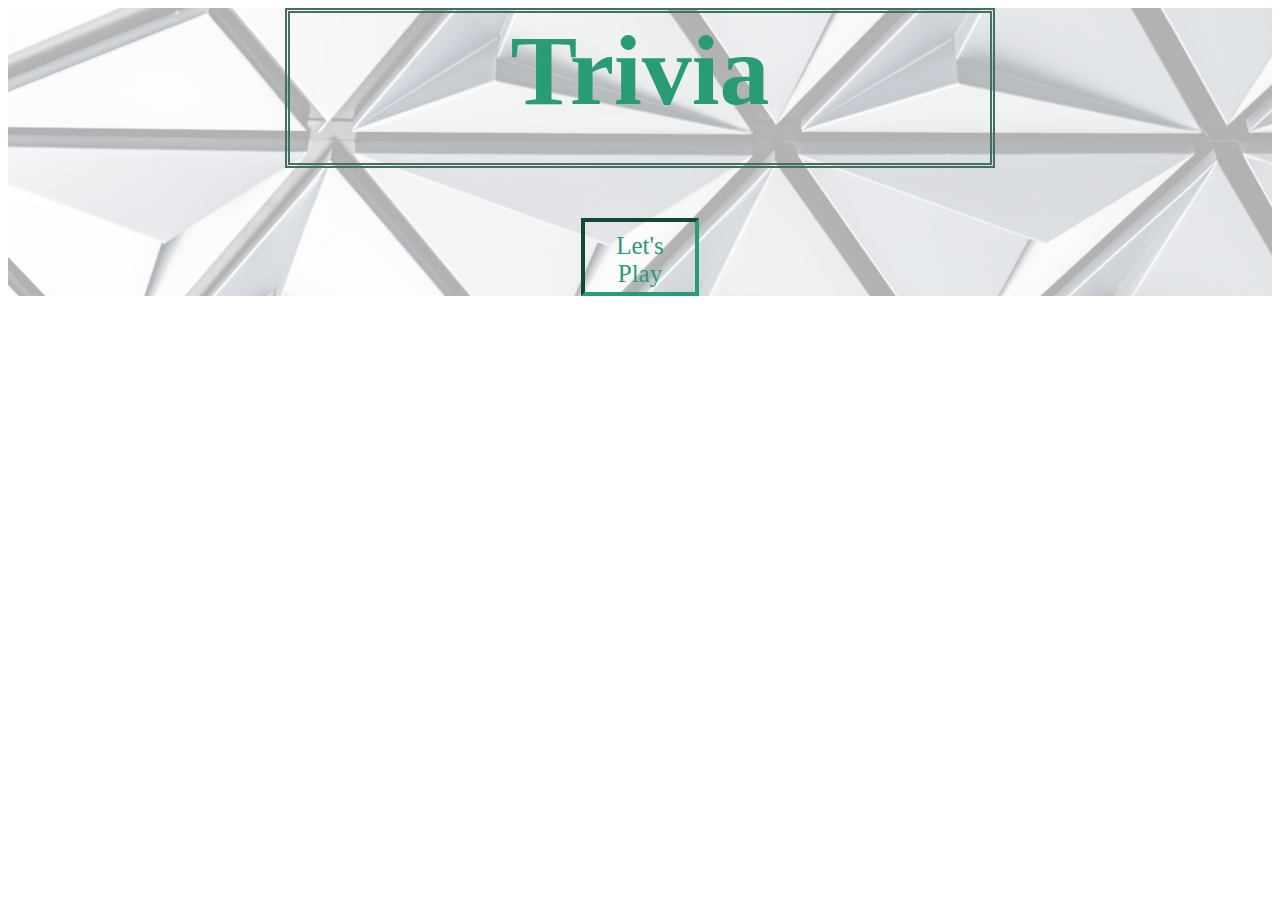
<file: index.html>
<!DOCTYPE html>
<html lang="en">
  <head>
    <!-- Required meta tags-->
    <meta charset="UTF-8" />
    <meta
      name="viewport"
      content="width=device-width, initial-scale=1, shrink-to-fit=no"
    />

    <meta name="description" content="Kenzie" />
    <meta name="author" content="Kenzie" />
    <meta name="keywords" content="Kenzie" />

    <!-- Title Page-->
    <title>Trivia</title>

    <!-- CSS-->
    <link href="style.css" rel="stylesheet" media="all" />
  </head>

  <body>
    <div class="container">
      <div class="background">
        <h1>Trivia</h1>
        <a href="./view2.html" button id="start"> Let's Play</a>
      </div>
    </div>
  </body>
</html>
</file>
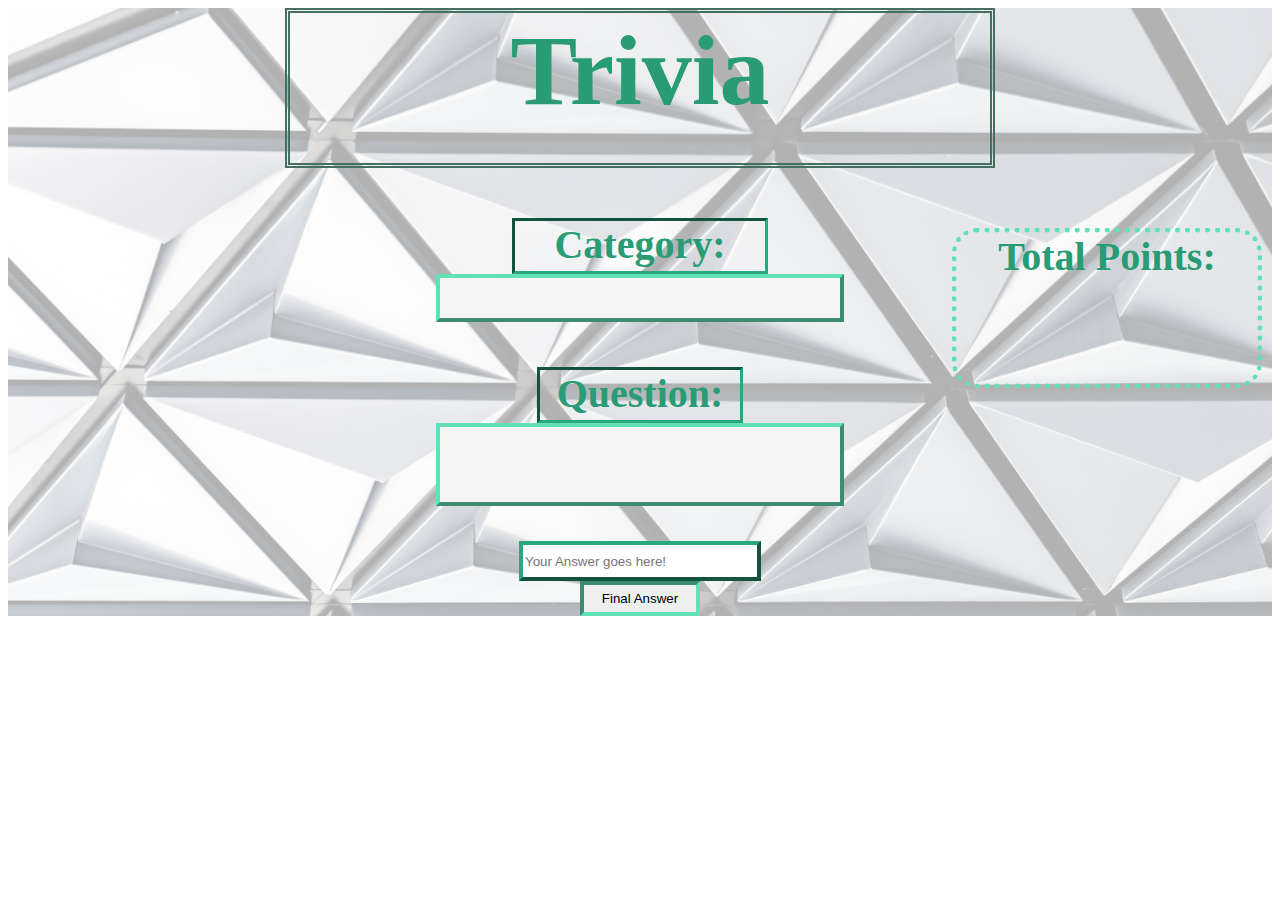
<file: view2.html>
<!DOCTYPE html>
<html lang="en">
<title>Trivia</title>
<link href="./style.css" rel="stylesheet" media="all" />

<head>
    <meta charset="UTF-8">
    <meta http-equiv="X-UA-Compatible" content="IE=edge">
    <meta name="viewport" content="width=device-width, initial-scale=1.0">
    <title> Trivia </title>
</head>

<body>
    <div class="container"><div class="background"></div>
    <h1> Trivia </h1>
   <h3> <div class ="column totalPoints"><p id="totalPoints"><b>Total Points:</b></p>
   </div></h3>
    <h2> Category:</h2>
    <p id="categoryTitle"></p>
    
    <p id="question"><b>Question: </b></p>
    <p id="questions"> </p>
<div id="showMessage"></div>
<div id="endMessage"></div>      
    <input type="text" id="userAnswer" placeholder="Your Answer goes here!"></input>
  
<div> <button id="submitAnswer">Final Answer</button><button id=nextQuestion> Next Question</button>
        </div>
    
    
    <div id=answers></div>
    
    <div id="hideButton"><button id="endButton">Try Again!</button></div>
</div>
    <script src="code.js"></script>
 
</body>

</html>
</file>
<file: style.css>
.container {
  position: relative;
  box-sizing: border-box;
  text-align: center;
  align-content: center;
}

.background::before {
  content: "";
  position: absolute;
  top: 0px;
  right: 0px;
  bottom: 0px;
  left: 0px;
  background-image: url("./scott-webb-tFbHTPvToU0-unsplash.jpg");
  background-size: cover;
  background-repeat: no-repeat;
  opacity: 0.3;
}

a {
  position: relative;
  font-style: bold;
  font-size: 25px;
  color: #299c76;
  border: 4px inset #299c76;
  padding: 10px 20px;
  text-align: center;
  text-decoration: none;
  display: inline-block;
  height: 50px;
  width: 70px;
}

a:hover {
  background-color: rgb(148, 202, 216);
}

h1 {
  position: relative;
  text-align: center;
  width: 700px;
  height: 150px;
  border: 5px double #447061;
  font-size: 100px;
  font-stretch: extra-expanded;
  color: #299c76;
  margin: 0px auto 50px;
}

h2 {
  position: relative;
  font-size: 40px;
  font-stretch: extra-expanded;
  border: 3px inset #2aa77d;
  width: 250px;
  height: 50px;
  margin: auto;
  color: #299c76;
}

#categoryTitle {
  position: relative;
  border: 4px outset #62e0b6;
  background-color: whitesmoke;
  font-size: 35px;
  margin: 0px auto 75px;
  width: 400px;
  height: 40px;
  color: #299c76;
}

.column.totalPoints {
  position: relative;
  float: right;
  padding: 10px;
}

#totalPoints {
  position: relative;
  border: 5px dotted #62e0b6;
  font-size: 40px;
  margin: auto;
  width: 300px;
  height: 150px;
  color: #299c76;
  border-radius: 25px;
}

#question {
  position: relative;
  font-size: 40px;
  font-stretch: extra-expanded;
  border: 3px inset #2aa77d;
  width: 200px;
  height: 50px;
  margin: -30px auto -30px;
  color: #299c76;
}

#questions {
  position: relative;
  border: 4px outset #62e0b6;
  text-align: center;
  font-size: 20px;
  background-color: whitesmoke;
  margin: 30px auto 10px;
  width: 400px;
  height: 75px;
  color: #299c76;
  padding: auto;
}

#userAnswer {
  position: relative;
  color: rgb(10, 61, 61);
  border: 4px outset #2aa77d;
  height: 30px;
  width: 230px;
  margin: 25px auto 0px;
}

#submitAnswer,
#nextQuestion {
  position: relative;
  border: 4px inset #62e0b6;
  text-align: center;
  height: 35px;
  width: 120px;
}

#showMessage {
  position: relative;
  color: #299c76;
  text-align: center;
  font-size: 40px;
}

#endMessage {
  position: relative;
  color: #299c76;
  text-align: center;
  font-size: 40px;
}

#endButton {
  position: relative;
  border: 4px inset #62e0b6;
  align-content: center;
  height: 35px;
  width: 120px;
}

@media screen and (max-width: 900px) {
  .column {
    width: 50%;
  }
}

@media screen and (max-width: 600px) {
  .column {
    width: 100%;
  }
}
</file>
